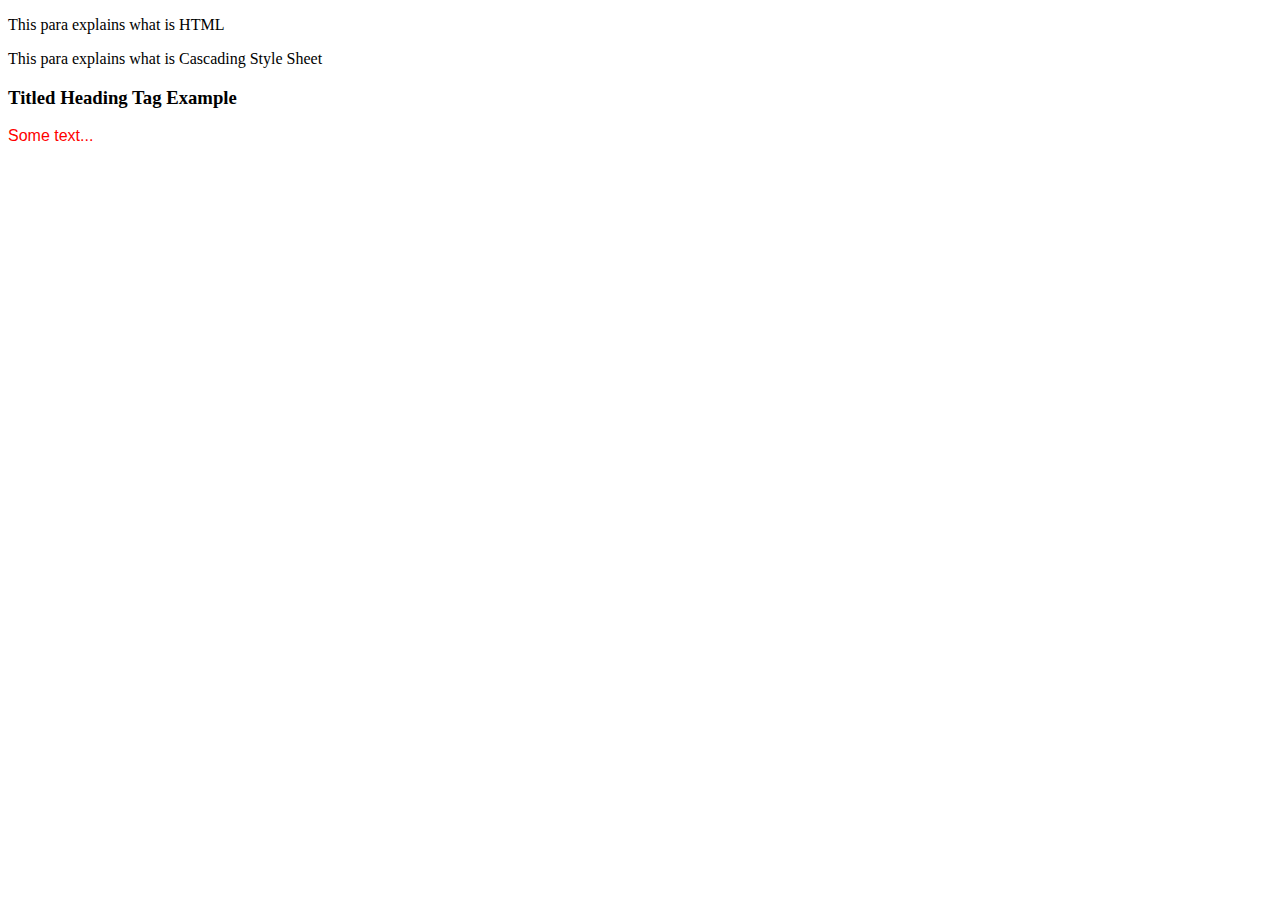
<file: CoreAttribute.html>
<!DOCTYPE html>
<html lang="en">

<head>
    <meta charset="UTF-8">
    <meta http-equiv="X-UA-Compatible" content="IE=edge">
    <meta name="viewport" content="width=device-width, initial-scale=1.0">
    <title>testd</title>
</head>

<body>
    <!-- The Id Attribute
    The id attribute of an HTML tag can be used to uniquely identify any element within 
    an HTML page. -->
    <p id="html">This para explains what is HTML</p>
    <p id="css">This para explains what is Cascading Style Sheet</p>

    <!-- The title attribute
        The behavior of this attribute will depend upon the element that carries it, 
        although it is often displayed as a tooltip when cursor comes over the element or 
        while the element is loading. -->
    <h3 title="Hello HTML!">Titled Heading Tag Example</h3>

    <!-- The class Attribute
The class attribute is used to associate an element with a style sheet, and specifies the class of element.
The value of the attribute may also be a space-separated list of class names. For example:
class="className1 className2 className3"
-->

    <!-- The style Attribute
The style attribute allows you to specify Cascading Style Sheet (CSS) rules within the element. -->
    <p style="font-family:arial; color:#FF0000;">Some text...</p>






</body>

</html>
</file>
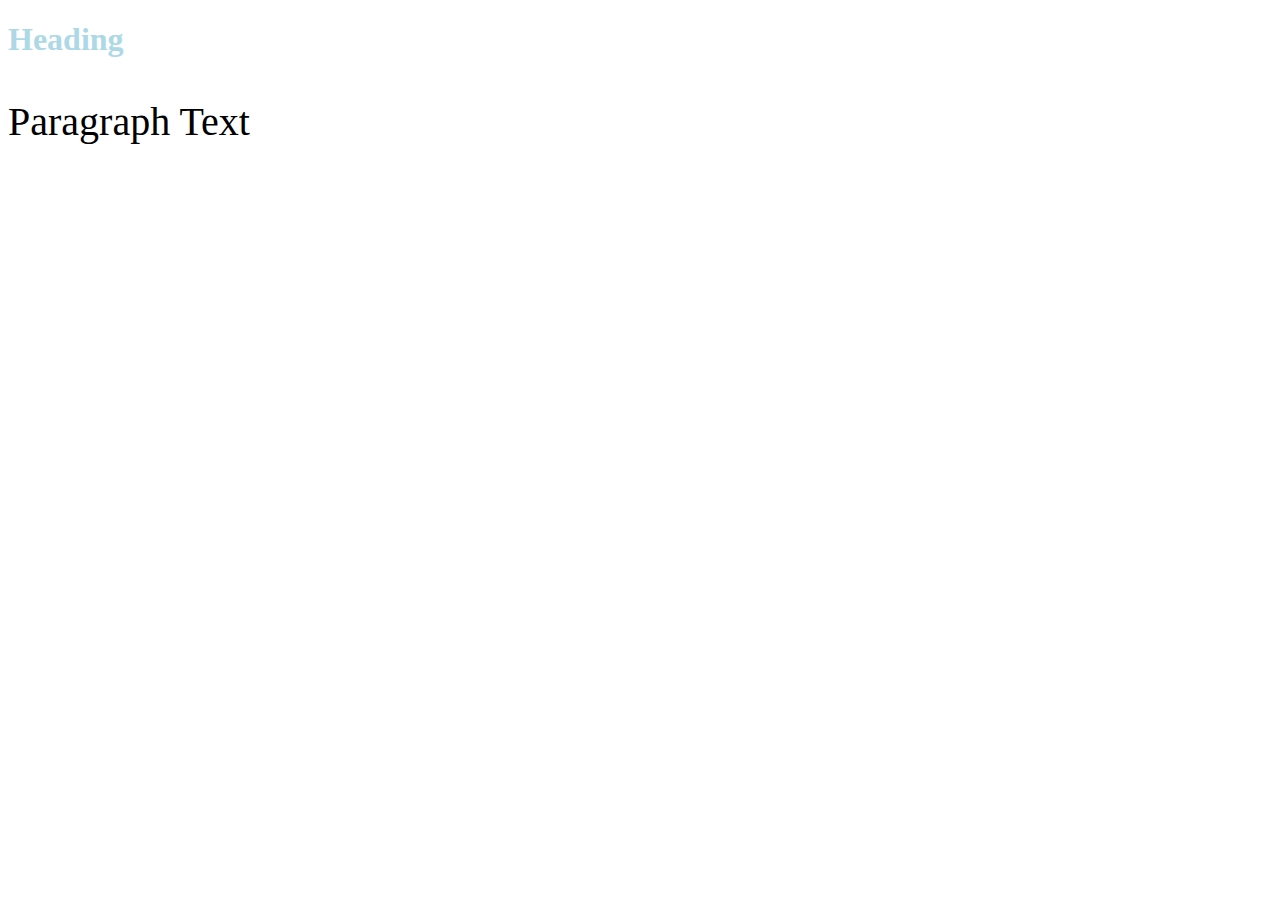
<file: External.html>
<!DOCTYPE html>
<html lang="en">
<head>
    <meta charset="UTF-8">
    <meta http-equiv="X-UA-Compatible" content="IE=edge">
    <meta name="viewport" content="width=device-width, initial-scale=1.0">
    <title>External CSS</title>
    <link rel="stylesheet" href="myStyle.css">
</head>
<body>
    <h1>Heading</h1>
    <p>Paragraph Text</p>
</body>
</html>
</file>
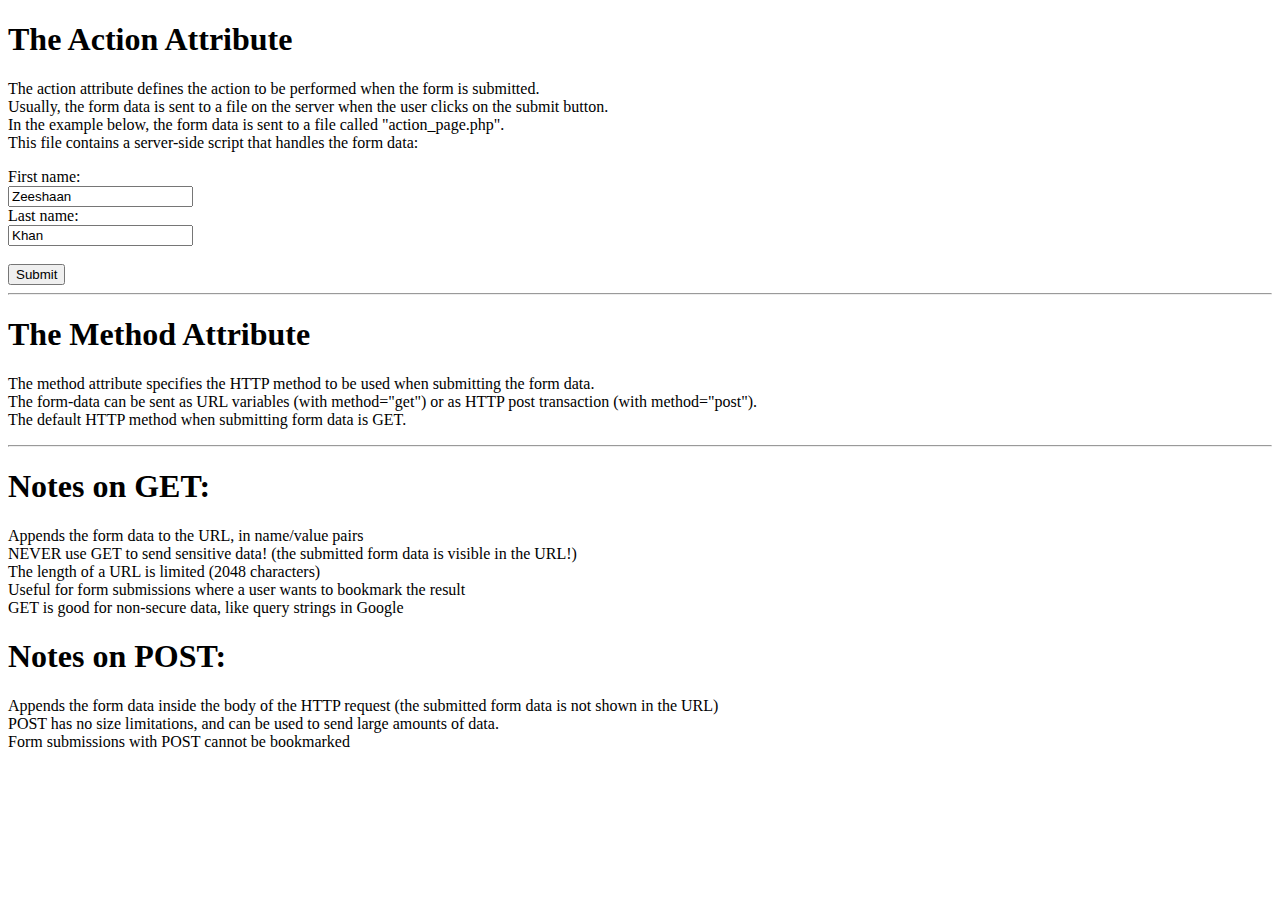
<file: formAttributes.html>
<!DOCTYPE html>
<html lang="en">
<head>
    <meta charset="UTF-8">
    <meta http-equiv="X-UA-Compatible" content="IE=edge">
    <meta name="viewport" content="width=device-width, initial-scale=1.0">
    <title>Form Attributes</title>
</head>
<body>
    <h1>The Action Attribute</h1>
 <p>The action attribute defines the action to be performed when the form is submitted.<br>
    Usually, the form data is sent to a file on the server when the user clicks on the submit button.<br>
    In the example below, the form data is sent to a file called "action_page.php". <br>
    This file contains a server-side script that handles the form data:</p>   
    <form action="/action_page.php">
        <label for="fname">First name:</label><br>
        <input type="text" id="fname" name="fname" value="Zeeshaan"><br>
        <label for="lname">Last name:</label><br>
        <input type="text" id="lname" name="lname" value="Khan"><br><br>
        <input type="submit" value="Submit">
      </form> 
    <hr>
    <h1>The Method Attribute</h1>
<p>
    The method attribute specifies the HTTP method to be used when submitting the form data.<br>
    The form-data can be sent as URL variables (with method="get") or as HTTP post transaction (with method="post").<br>
    The default HTTP method when submitting form data is GET. </p>
    <form action="/action_page.php" method="get"></form>
    <hr>
<p>
   <h1>Notes on GET:</h1> 

    Appends the form data to the URL, in name/value pairs<br>
    NEVER use GET to send sensitive data! (the submitted form data is visible in the URL!)<br>
    The length of a URL is limited (2048 characters)<br>
    Useful for form submissions where a user wants to bookmark the result<br>
    GET is good for non-secure data, like query strings in Google<br>
   
    <h1>Notes on POST:</h1>  
    Appends the form data inside the body of the HTTP request (the submitted form data is not shown in the URL)<br>
    POST has no size limitations, and can be used to send large amounts of data.<br>
    Form submissions with POST cannot be bookmarked<br>

</p>


</body>
</html>
</file>
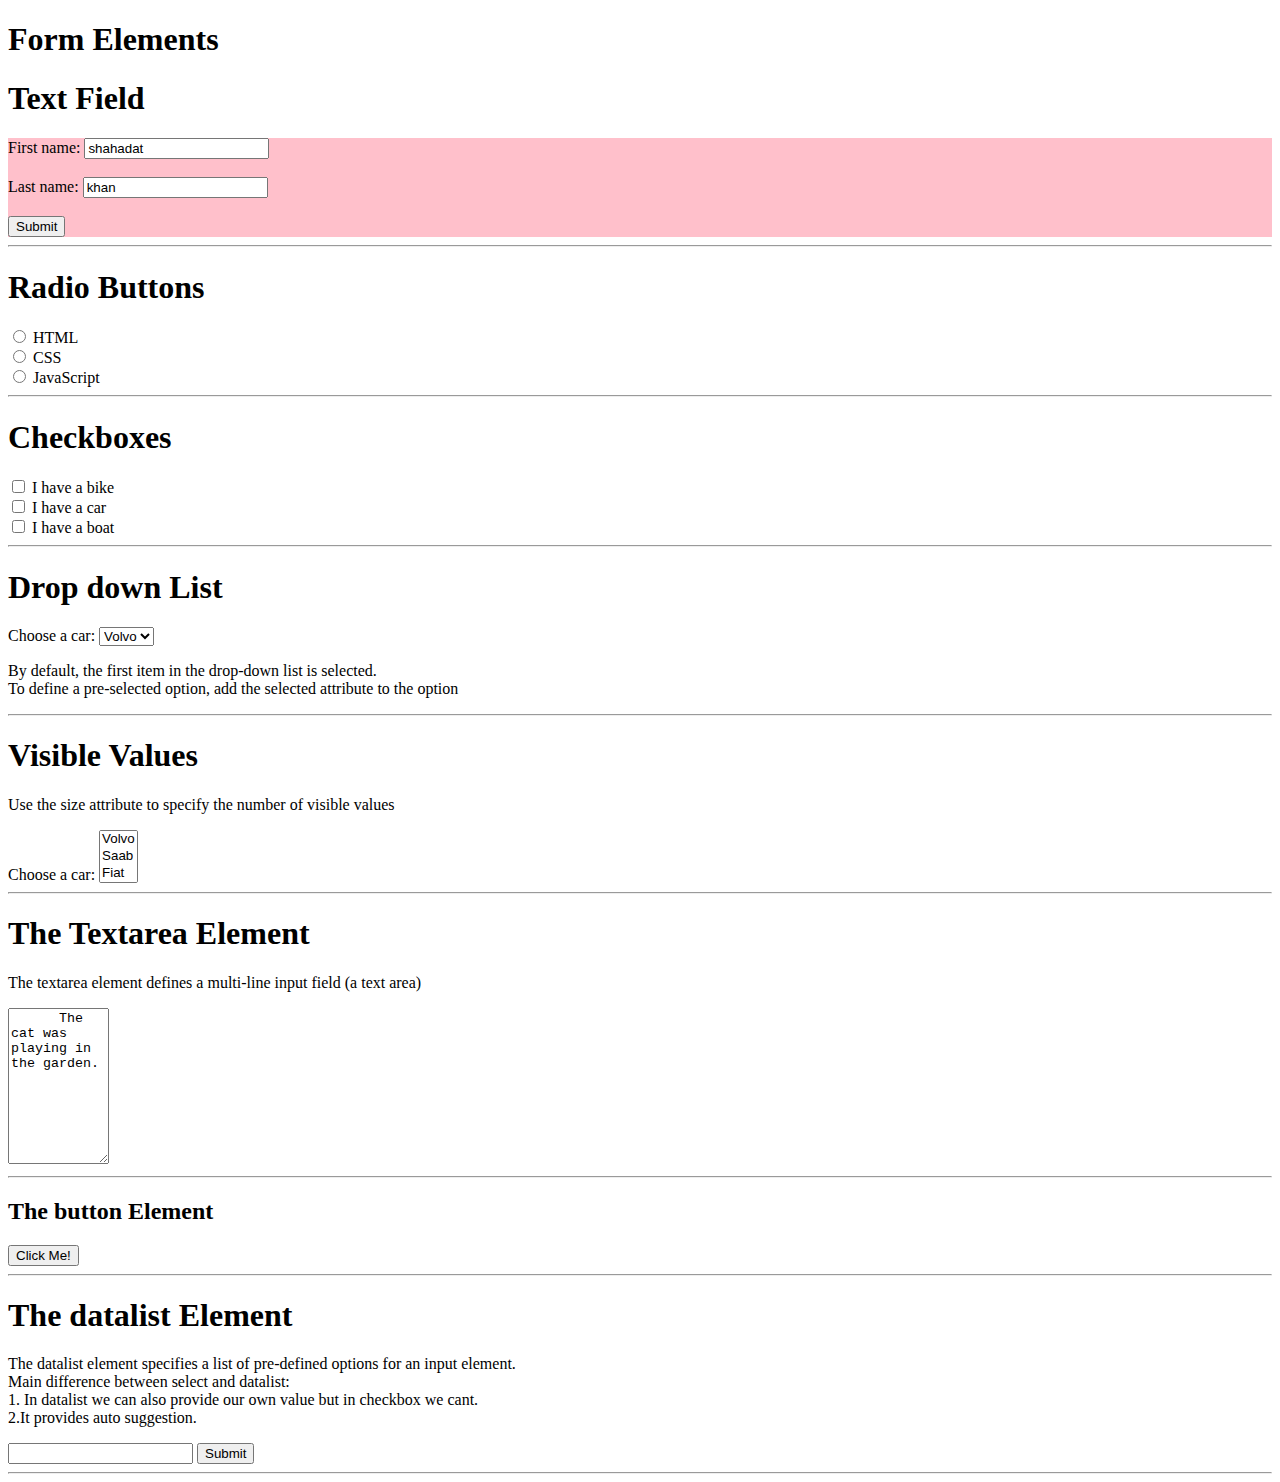
<file: formElements.html>
<!DOCTYPE html>
<html lang="en">
<head>
    <meta charset="UTF-8">
    <meta http-equiv="X-UA-Compatible" content="IE=edge">
    <meta name="viewport" content="width=device-width, initial-scale=1.0">
    <title>Form Elements</title>
</head>
<body>
    <h1>Form Elements</h1>
    <h1>Text Field</h1>
        <form style="background-color:#FFC0CB">
            <label for="fname">First name:</label>
            <input type="text" id="fname" name="fname" value="shahadat"><br><br>
            <label for="lname">Last name:</label>
            <input type="text" id="lname" name="lname" value="khan"><br><br>
            <input type="submit" value="Submit" style="align-items:center"> 
            </form>
            <hr>

            <h1>Radio Buttons</h1>
            <form>
                <input type="radio" id="html" name="fav_language" value="HTML">
                <label for="html">HTML</label><br>
                <input type="radio" id="css" name="fav_language" value="CSS">
                <label for="css">CSS</label><br>
                <input type="radio" id="javascript" name="fav_language" value="JavaScript">
                <label for="javascript">JavaScript</label>
              </form>
              <hr>
              <h1>Checkboxes</h1>
              <form>
                <input type="checkbox" id="vehicle1" name="vehicle1" value="Bike">
                <label for="vehicle1"> I have a bike</label><br>
                <input type="checkbox" id="vehicle2" name="vehicle2" value="Car">
                <label for="vehicle2"> I have a car</label><br>
                <input type="checkbox" id="vehicle3" name="vehicle3" value="Boat">
                <label for="vehicle3"> I have a boat</label>
              </form>
              <hr>
<h1>Drop down List</h1>
  <form>
    <label for="cars">Choose a car:</label>
     <select id="cars" name="cars">
      <option value="volvo">Volvo</option>
      <option value="saab">Saab</option>
      <option value="fiat">Fiat</option>
      <option value="audi">Audi</option>
     </select>
  </form>
  <p>By default, the first item in the drop-down list is selected.<br>
    To define a pre-selected option, add the selected attribute to the option<br></p>
 <hr>
<p>
 <h1>Visible Values</h1> 
  Use the size attribute to specify the number of visible values<br></p>
<form>
   <label for="cars">Choose a car:</label>
   <select id="cars" name="cars" size="3">
    <option value="volvo">Volvo</option>
    <option value="saab">Saab</option>
    <option value="fiat">Fiat</option>
    <option value="audi">Audi</option>
   </select>
</form>
<hr>
<h1>The Textarea Element</h1>
  <p>The textarea element defines a multi-line input field (a text area)<br></p>
    <form>
      <textarea name="message" rows="10" cols="10">
      The cat was playing in the garden.
      </textarea>
<hr>

<h2>The button Element</h2>
<button type="button" onclick="alert('Hello World!')">
Click Me!
</button>
<hr>

<h1>The datalist Element</h1>
<p>The datalist element specifies a list of pre-defined options for an input element.<br>
Main difference between select and datalist:<br>
1. In datalist we can also provide our own value but in checkbox we cant.<br>
2.It provides auto suggestion.
</p>
<input list="browsers" name="browser">
  <datalist id="browsers">
    <option value="Internet Explorer">
    <option value="Firefox">
    <option value="Chrome">
    <option value="Opera">
    <option value="Safari">
  </datalist>
  <input type="submit">
  <hr>





</form>









</body>
</html>
</file>
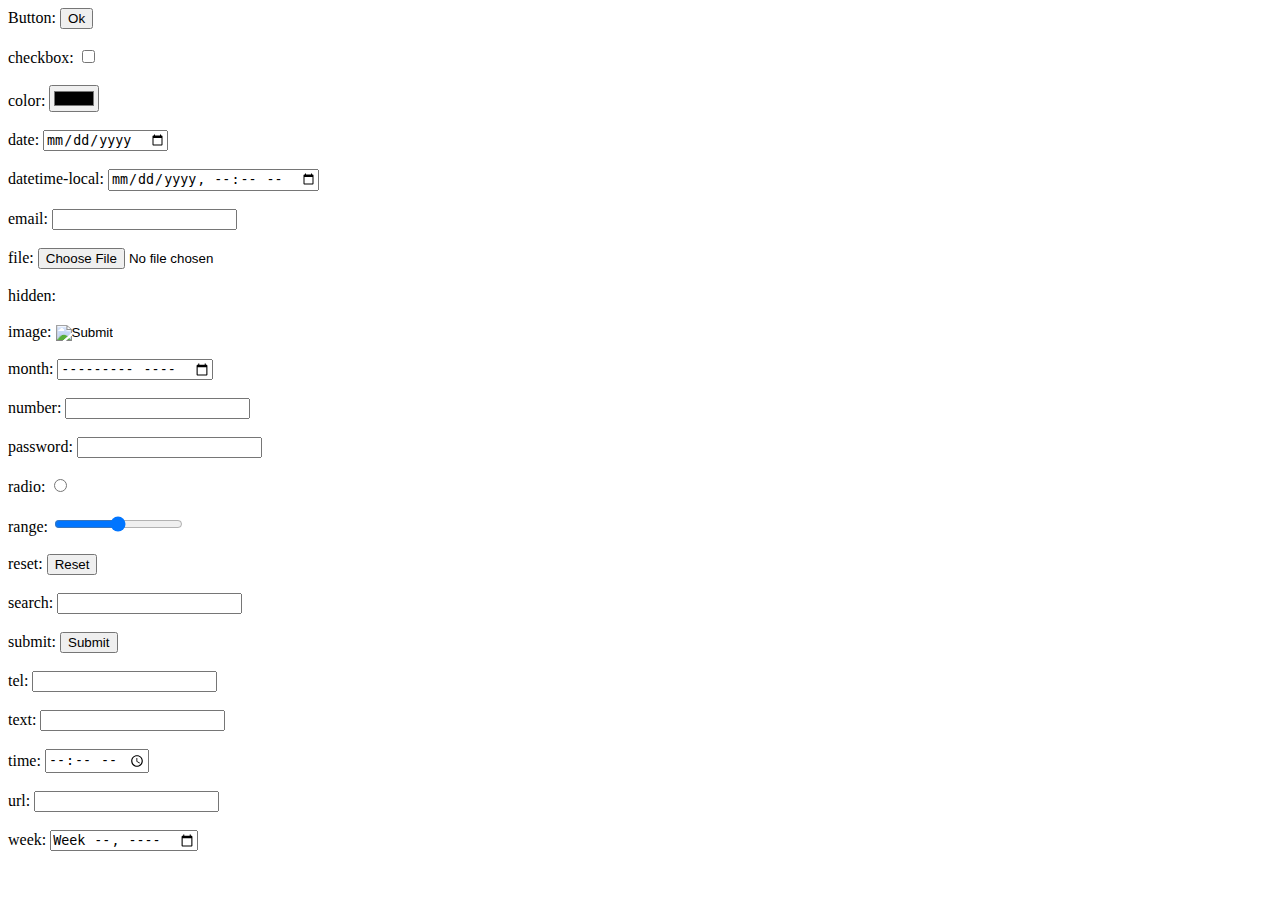
<file: htmlInputTypes.html>
<!DOCTYPE html>
<html lang="en">
<head>
    <meta charset="UTF-8">
    <meta http-equiv="X-UA-Compatible" content="IE=edge">
    <meta name="viewport" content="width=device-width, initial-scale=1.0">
    <title>HTML Input Types</title>
</head>
<body>
    
<form>
    <label>Button:</label>
    <input type="button" value="Ok"><br><br>
    <label>checkbox:</label>
    <input type="checkbox"> <br><br>
    <label>color:</label>
    <input type="color"><br><br>
    <label>date:</label>
    <input type="date"><br><br>
    <label>datetime-local:</label>
    <input type="datetime-local"><br><br>
    <label>email:</label>
    <input type="email"><br><br>
    <label>file:</label>
    <input type="file"> <br><br>
    <label>hidden:</label>
    <input type="hidden"> <br><br>
    <label>image:</label>
    <input type="image"> <br><br>
    <label>month:</label>
    <input type="month"> <br><br>
    <label>number:</label>
    <input type="number"> <br><br>
    <label>password:</label>
    <input type="password"> <br><br>
    <label>radio:</label>
    <input type="radio"> <br><br>
    <label>range:</label>
    <input type="range"> <br><br>
    <label>reset:</label>
    <input type="reset"> <br><br>
    <label>search:</label>
    <input type="search"> <br><br>
    <label>submit:</label>
    <input type="submit"> <br><br>
    <label>tel:</label>
    <input type="tel"> <br><br>
    <label>text:</label>
    <input type="text"> <br><br>
    <label>time:</label>
    <input type="time"> <br><br>
    <label>url:</label>
    <input type="url"> <br><br>
    <label>week:</label>
    <input type="week"> <br><br>





</form>




</body>
</html>
</file>
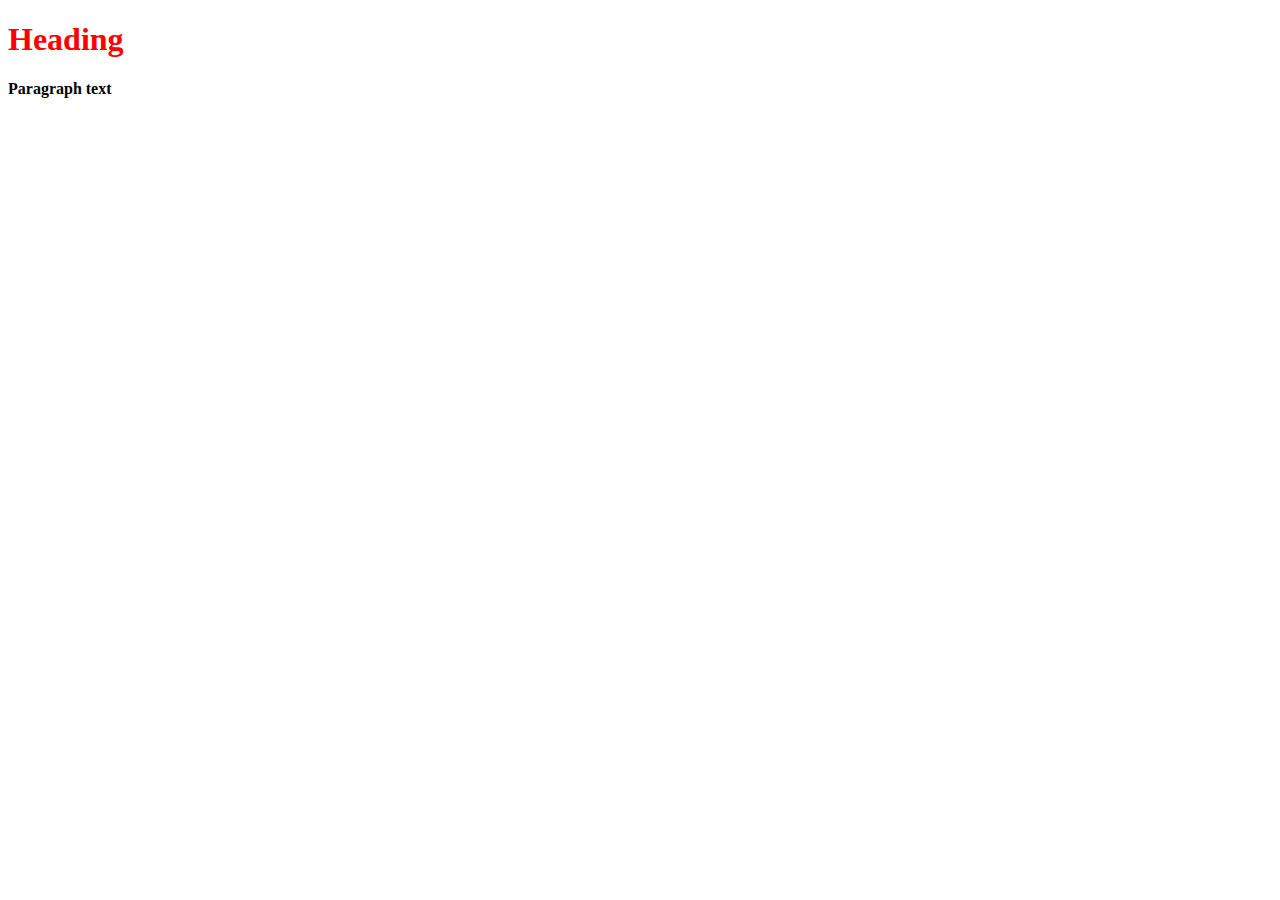
<file: inline.html>
<!DOCTYPE html>
<html lang="en">
<head>
    <meta charset="UTF-8">
    <meta http-equiv="X-UA-Compatible" content="IE=edge">
    <meta name="viewport" content="width=device-width, initial-scale=1.0">
    <meta name="description" content="inline">
    <title>Inline</title>
</head>
<body>
    <!-- Inline CSS means writing CSS rules inside the HTML tags -->
    <h1 style="color: red;">Heading</h1>
    <p style="font-weight: bold;">Paragraph text</p>
</body>
</html>
</file>
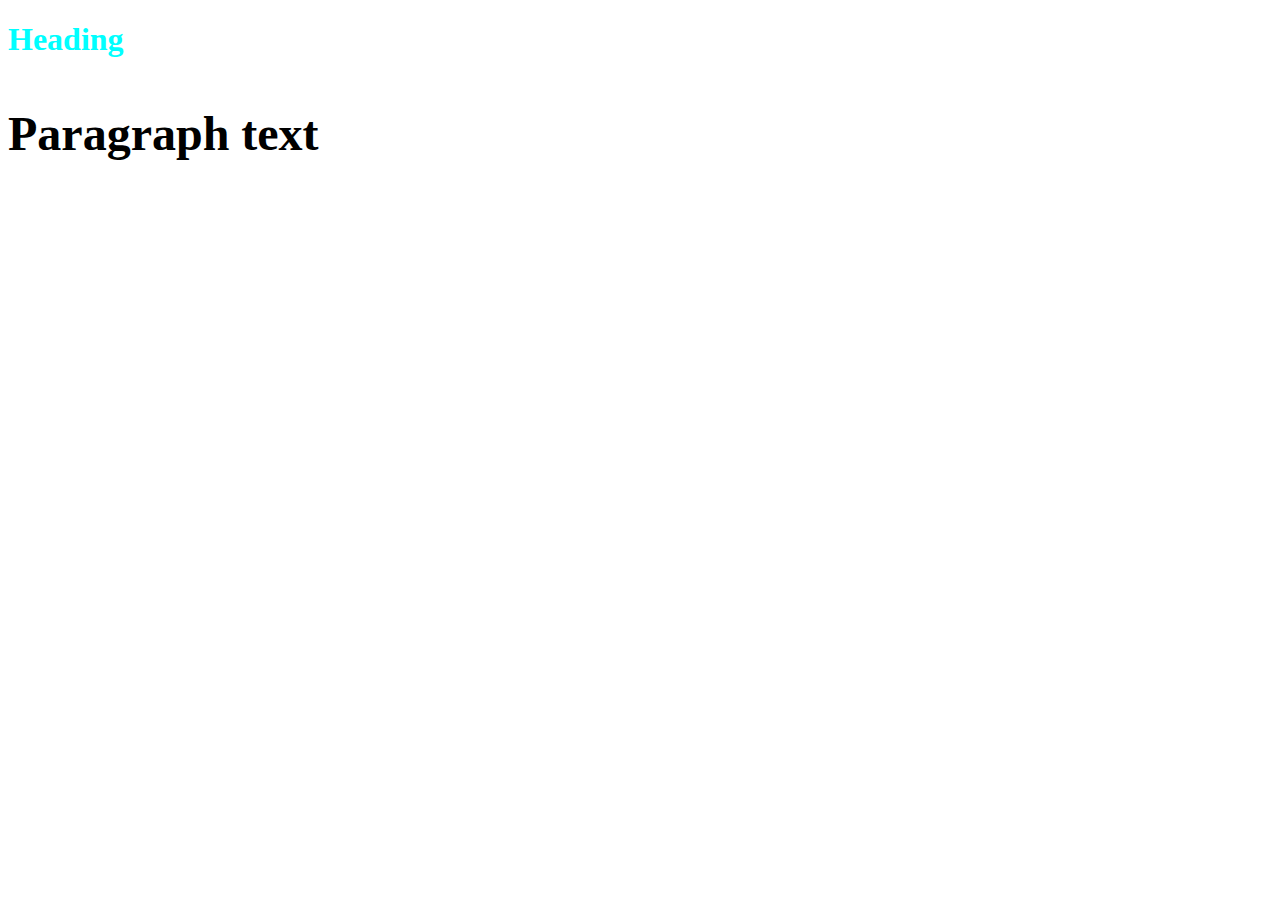
<file: Internal.html>
<!DOCTYPE html>
<html lang="en">
<head>
    <meta charset="UTF-8">
    <meta http-equiv="X-UA-Compatible" content="IE=edge">
    <meta name="viewport" content="width=device-width, initial-scale=1.0">
    <meta name="description" content="Internal">
    <title>Internal</title>
    <style type="text/css">
        h1 {color: aqua; }
        p{font-size: 300%;}
    </style>
</head>
<body>
    
    <h1 >Heading</h1>
    <p style="font-weight: bold;">Paragraph text</p>
</body>
</html>
</file>
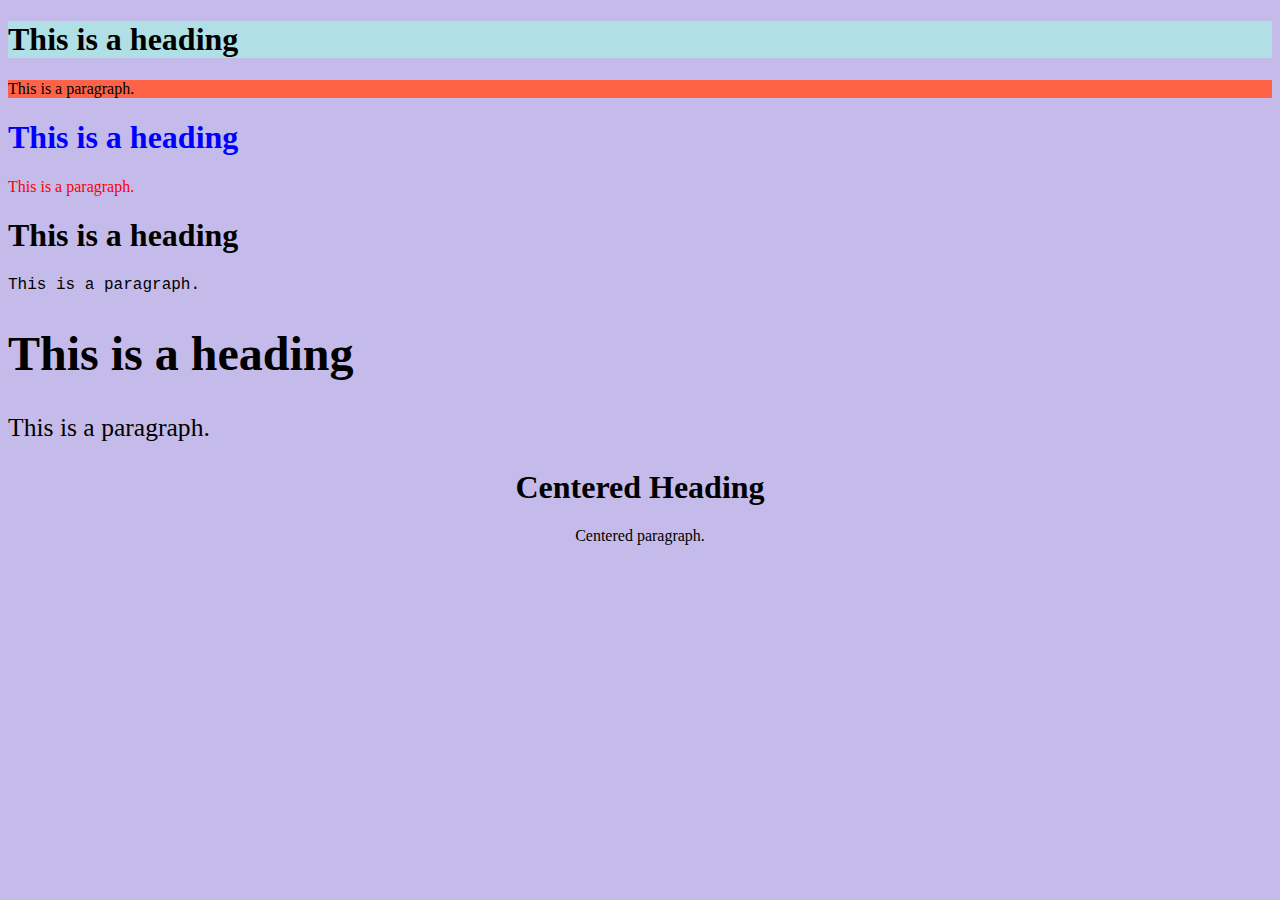
<file: styles.html>
<!DOCTYPE html>
<html lang="en">
<head>
    <meta charset="UTF-8">
    <meta http-equiv="X-UA-Compatible" content="IE=edge">
    <meta name="viewport" content="width=device-width, initial-scale=1.0">
    <title>Document</title>
</head>
<!-- Chapter Summary
Use the style attribute for styling HTML elements
Use background-color for background color
Use color for text colors
Use font-family for text fonts
Use font-size for text sizes
Use text-align for text alignment -->

<body style="background-color:rgba(188, 176, 230, 0.858);">

<!-- background color -->
<h1 style="background-color:powderblue;">This is a heading</h1>
<p style="background-color:tomato;">This is a paragraph.</p>
    
<!-- Text color -->
<h1 style="color:blue;">This is a heading</h1>
<p style="color:red;">This is a paragraph.</p>

<!-- Fonts -->
<h1 style="font-family:verdana;">This is a heading</h1>
<p style="font-family:courier;">This is a paragraph.</p>

<!-- Font Size -->
<h1 style="font-size:300%;">This is a heading</h1>
<p style="font-size:160%;">This is a paragraph.</p>

<!-- Text Alignment -->
<h1 style="text-align:center;">Centered Heading</h1>
<p style="text-align:center;">Centered paragraph.</p>

</body>
</html>
</file>
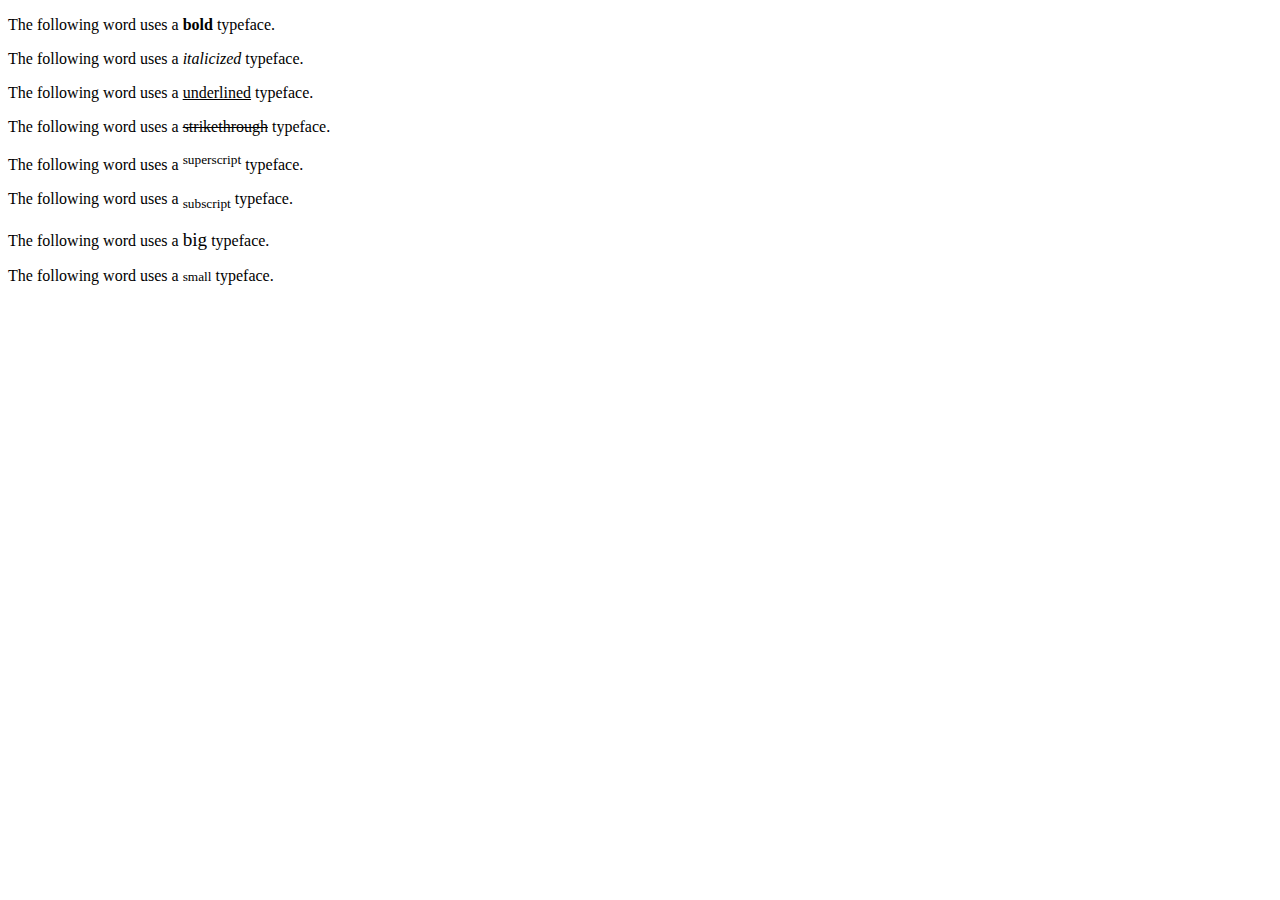
<file: TextFormatting.html>
<!DOCTYPE html>
<html lang="en">
<head>
    <meta charset="UTF-8">
    <meta http-equiv="X-UA-Compatible" content="IE=edge">
    <meta name="viewport" content="width=device-width, initial-scale=1.0">
    <title>Document</title>
</head>
<body>
    <!-- Bold Text -->
    <p>The following word uses a <b>bold</b> typeface.</p>

    <!-- Italic Text -->
    <p>The following word uses a <i>italicized</i> typeface.</p>

    <!-- Underlined Text -->
    <p>The following word uses a <u>underlined</u> typeface.</p>

    <!-- Strike Text -->
    <p>The following word uses a <strike>strikethrough</strike> typeface.</p>

    <!-- Superscript Text -->
    <p>The following word uses a <sup>superscript</sup> typeface.</p>

    <!-- Subscript Text -->
    <p>The following word uses a <sub>subscript</sub> typeface.</p>

    <!-- Larger Text
The content of the <big>...</big> element is displayed one font size larger than the rest of the text surrounding it as shown below: -->
<p>The following word uses a <big>big</big> typeface.</p>

<!-- Smaller Text
The content of the <small>...</small> element is displayed one font size smaller than the rest of the text surrounding it as shown below: -->
<p>The following word uses a <small>small</small> typeface.</p>




</body>
</html>
</file>
<file: myStyle.css>
h1 {color: lightblue; }
        p{font-size: 250%;}
</file>
